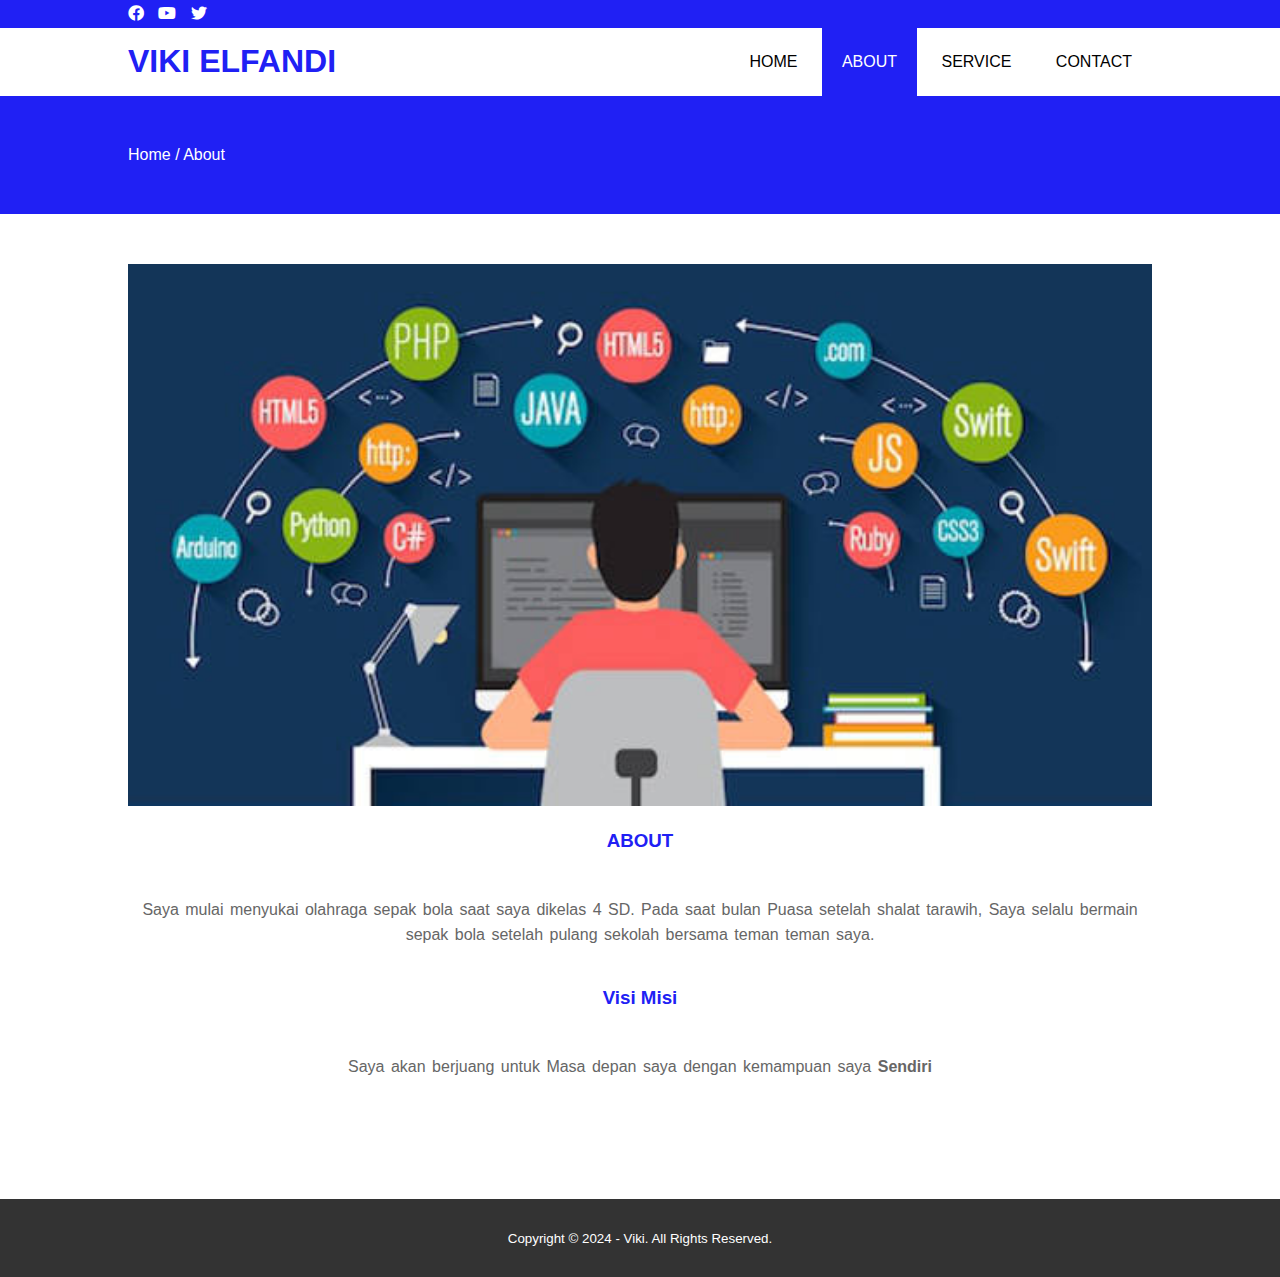
<file: about.html>
<!DOCTYPE html>
<html>
<head>
	<meta charset="utf-8">
	<meta name="viewport" content="width=device-width, initial-scale=1">
	<title>VIKI ELFANDI</title>
	<link rel="stylesheet" type="text/css" href="css/style.css">
	<link rel="stylesheet" type="text/css" href="https://cdnjs.cloudflare.com/ajax/libs/font-awesome/5.13.0/css/all.min.css">
	<script src="https://code.jquery.com/jquery-3.5.1.min.js" integrity="sha256-9/aliU8dGd2tb6OSsuzixeV4y/faTqgFtohetphbbj0=" crossorigin="anonymous"></script>
</head>
<body>
	<!-- loader -->
	<div class="bg-loader">
		<div class="loader"></div>
	</div>

	<!-- header -->
	<div class="medsos">
		<div class="container">
			<ul>
				<li><a href="#"><i class="fab fa-facebook"></i></a></li>
				<li><a href="#"><i class="fab fa-youtube"></i></a></li>
				<li><a href="#"><i class="fab fa-twitter"></i></a></li>
			</ul>
		</div>
	</div>
	<header>
		<div class="container">
			<h1><a href="index.html">VIKI ELFANDI</a></h1>
			<ul>
				<li><a href="index.html">HOME</a></li>
				<li class="active"><a href="about.html">ABOUT</a></li>
				<li><a href="service.html">SERVICE</a></li>
				<li><a href="contact.html">CONTACT</a></li>
			</ul>
		</div>
	</header>

	<!-- label -->
	<section class="label">
		<div class="container">
			<p>Home / About</p>
		</div>
	</section>

	<!-- about -->
	<section class="about">
		<div class="container">
			<img src="vikifoto2.jpg" width="100%">
			<h3>ABOUT</h3>
			<p>Saya mulai menyukai olahraga sepak bola saat saya dikelas 4 SD. Pada saat bulan Puasa setelah shalat tarawih, Saya selalu bermain sepak bola setelah pulang sekolah bersama teman teman saya.</p>
			<h3>Visi Misi</h3>
			<p>Saya akan berjuang untuk Masa depan saya dengan kemampuan saya <strong>Sendiri</strong></p>
		</div>
	</section>

	<!-- footer -->
	<footer>
		<div class="container">
			<small>Copyright &copy; 2024 - Viki. All Rights Reserved.</small>
		</div>
	</footer>


	<script type="text/javascript">
		$(document).ready(function(){
			$(".bg-loader").hide();
		})
	</script>
</body>
</html>
</file>
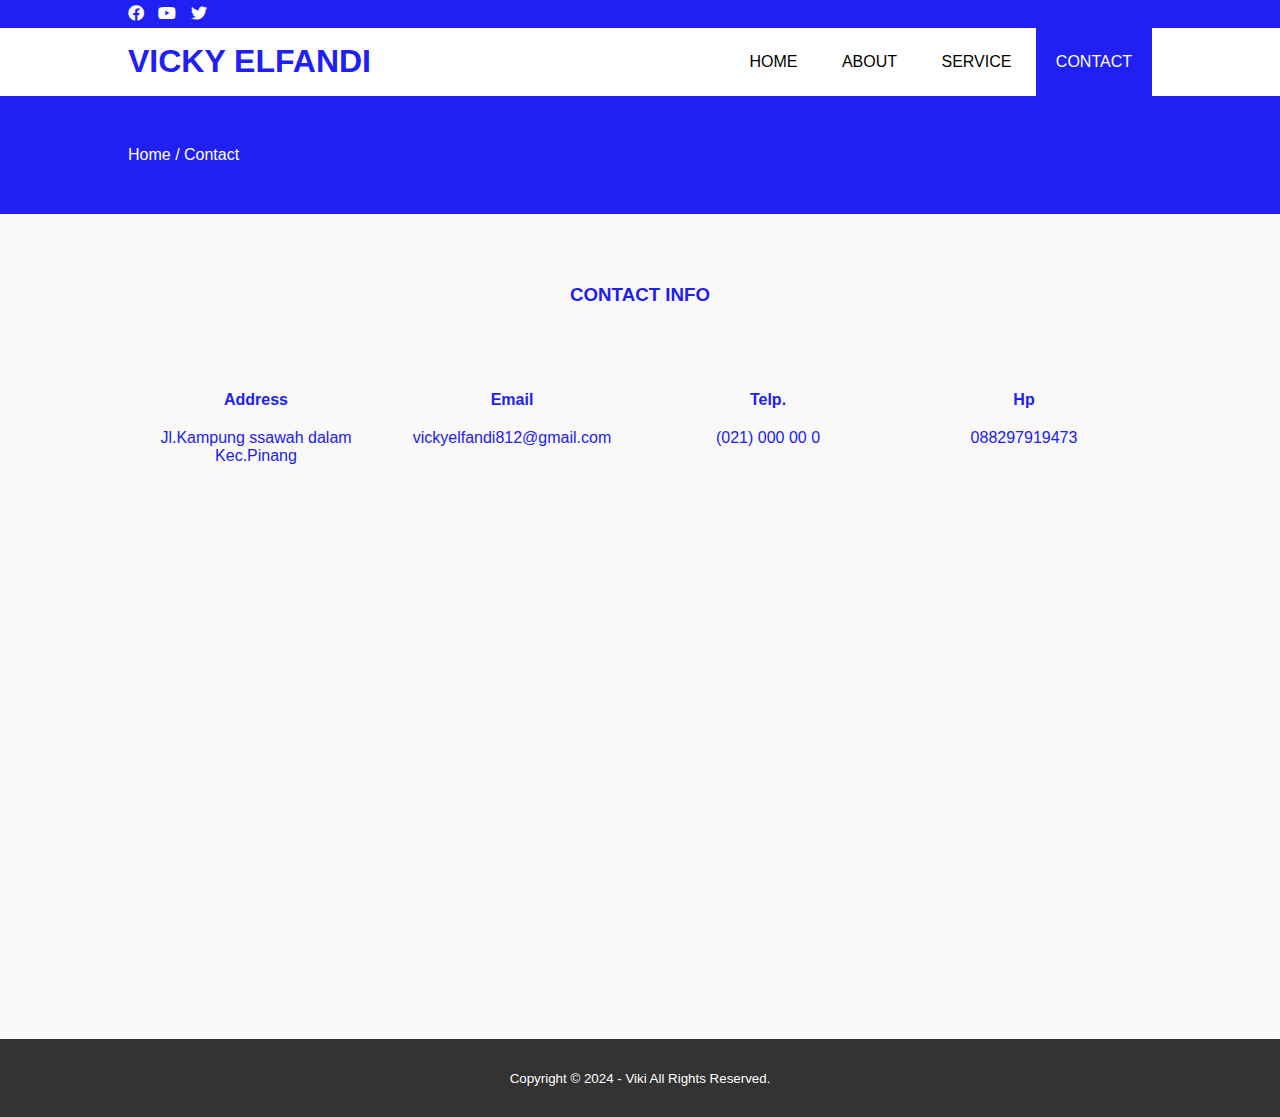
<file: contact.html>
<!DOCTYPE html>
<html>
<head>
	<meta charset="utf-8">
	<meta name="viewport" content="width=device-width, initial-scale=1">
	<title>VICKY ELFANDI</title>
	<link rel="stylesheet" type="text/css" href="css/style.css">
	<link rel="stylesheet" type="text/css" href="https://cdnjs.cloudflare.com/ajax/libs/font-awesome/5.13.0/css/all.min.css">
	<script src="https://code.jquery.com/jquery-3.5.1.min.js" integrity="sha256-9/aliU8dGd2tb6OSsuzixeV4y/faTqgFtohetphbbj0=" crossorigin="anonymous"></script>
</head>
<body>
	<!-- loader -->
	<div class="bg-loader">
		<div class="loader"></div>
	</div>

	<!-- header -->
	<div class="medsos">
		<div class="container">
			<ul>
				<li><a href="#"><i class="fab fa-facebook"></i></a></li>
				<li><a href="#"><i class="fab fa-youtube"></i></a></li>
				<li><a href="#"><i class="fab fa-twitter"></i></a></li>
			</ul>
		</div>
	</div>
	<header>
		<div class="container">
			<h1><a href="index.html">VICKY ELFANDI</a></h1>
			<ul>
				<li><a href="index.html">HOME</a></li>
				<li><a href="about.html">ABOUT</a></li>
				<li><a href="service.html">SERVICE</a></li>
				<li class="active"><a href="contact.html">CONTACT</a></li>
			</ul>
		</div>
	</header>

	<!-- label -->
	<section class="label">
		<div class="container">
			<p>Home / Contact</p>
		</div>
	</section>

	<!-- service -->
	<section class="service">
		<div class="container">
			<h3>CONTACT INFO</h3>
			<div class="box">
				<div class="col-4">
					<h4>Address</h4>
					<p>Jl.Kampung ssawah dalam Kec.Pinang</p>
				</div>
				<div class="col-4">
					<h4>Email</h4>
					<p>vickyelfandi812@gmail.com</p>
				</div>
				<div class="col-4">
					<h4>Telp.</h4>
					<p>(021) 000 00 0</p>
				</div>
				<div class="col-4">
					<h4>Hp</h4>
					<p>088297919473</p>
				</div>
			</div>
			<iframe src="https://www.google.com/maps/embed?pb=!1m16!1m12!1m3!1d3966.3635021581904!2d106.64381982355424!3d-6.2157006608778715!2m3!1f0!2f0!3f0!3m2!1i1024!2i768!4f13.1!2m1!1sJl.%20Kp.%20Sawah%20Dalam%20Utara%2CTangerang%2C%20Banten!5e0!3m2!1sid!2sid!4v1731555879851!5m2!1sid!2sid" width="600" height="450" style="border:0;" allowfullscreen="" loading="lazy" referrerpolicy="no-referrer-when-downgrade"></iframe>
		</div>
	</section>

	<!-- footer -->
	<footer>
		<div class="container">
			<small>Copyright &copy; 2024 - Viki All Rights Reserved.</small>
		</div>
	</footer>


	<script type="text/javascript">
		$(document).ready(function(){
			$(".bg-loader").hide();
		})
	</script>
</body>
</html>
</file>
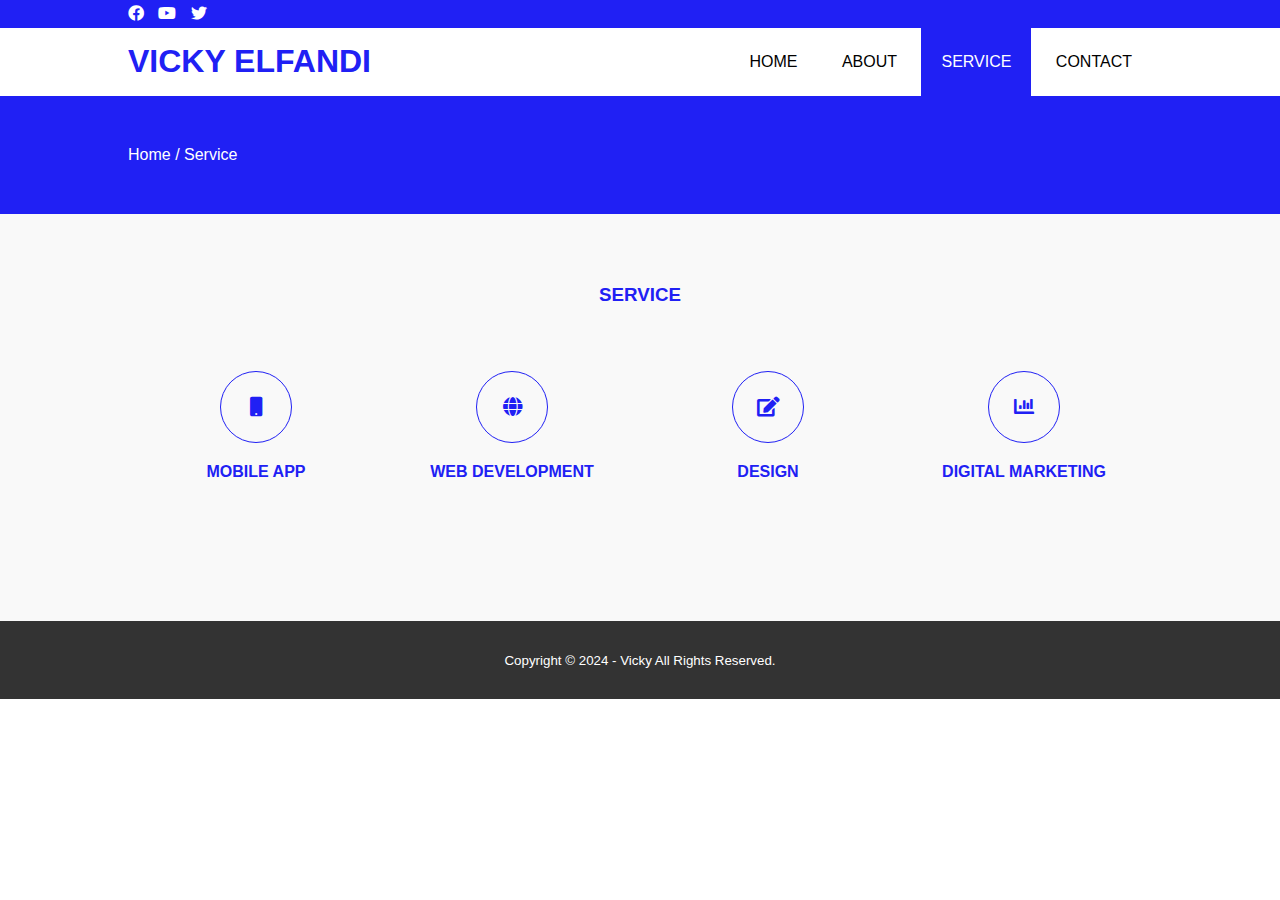
<file: service.html>
<!DOCTYPE html>
<html>
<head>
	<meta charset="utf-8">
	<meta name="viewport" content="width=device-width, initial-scale=1">
	<title>VICKY ELFANDI</title>
	<link rel="stylesheet" type="text/css" href="css/style.css">
	<link rel="stylesheet" type="text/css" href="https://cdnjs.cloudflare.com/ajax/libs/font-awesome/5.13.0/css/all.min.css">
	<script src="https://code.jquery.com/jquery-3.5.1.min.js" integrity="sha256-9/aliU8dGd2tb6OSsuzixeV4y/faTqgFtohetphbbj0=" crossorigin="anonymous"></script>
</head>
<body>
	<!-- loader -->
	<div class="bg-loader">
		<div class="loader"></div>
	</div>

	<!-- header -->
	<div class="medsos">
		<div class="container">
			<ul>
				<li><a href="#"><i class="fab fa-facebook"></i></a></li>
				<li><a href="#"><i class="fab fa-youtube"></i></a></li>
				<li><a href="#"><i class="fab fa-twitter"></i></a></li>
			</ul>
		</div>
	</div>
	<header>
		<div class="container">
			<h1><a href="index.html">VICKY ELFANDI</a></h1>
			<ul>
				<li><a href="index.html">HOME</a></li>
				<li><a href="about.html">ABOUT</a></li>
				<li class="active"><a href="service.html">SERVICE</a></li>
				<li><a href="contact.html">CONTACT</a></li>
			</ul>
		</div>
	</header>

	<!-- label -->
	<section class="label">
		<div class="container">
			<p>Home / Service</p>
		</div>
	</section>

	<!-- service -->
	<section class="service">
		<div class="container">
			<h3>SERVICE</h3>
			<div class="box">
				<div class="col-4">
					<div class="icon"><i class="fas fa-mobile"></i></div>
					<h4>MOBILE APP</h4>
				</div>
				<div class="col-4">
					<div class="icon"><i class="fas fa-globe"></i></div>
					<h4>WEB DEVELOPMENT</h4>
				</div>
				<div class="col-4">
					<div class="icon"><i class="fas fa-edit"></i></div>
					<h4>DESIGN</h4>
				</div>
				<div class="col-4">
					<div class="icon"><i class="fas fa-chart-bar"></i></div>
					<h4>DIGITAL MARKETING</h4>
				</div>
			</div>
		</div>
	</section>

	<!-- footer -->
	<footer>
		<div class="container">
			<small>Copyright &copy; 2024 - Vicky All Rights Reserved.</small>
		</div>
	</footer>


	<script type="text/javascript">
		$(document).ready(function(){
			$(".bg-loader").hide();
		})
	</script>
</body>
</html>
</file>
<file: css/style.css>
* {
	padding:0;
	margin:0;
	font-family: sans-serif;
}
a {
	color: inherit;
	text-decoration: none;
}
.medsos {
	padding:5px 0;
	background-color: rgb(32, 32, 244);
}
.medsos ul li {
	display: inline-block;
	color: #fff;
	margin-right: 10px;
}
.container {
	width:80%;
	margin:0 auto;
}
.container:after {
	content:'';
	display: block;
	clear: both;
}
header h1 {
	float: left;
	padding:15px 0;
	color:  rgb(32, 32, 244);
}
header ul {
	float: right;
}
header ul li {
	display: inline-block;
}
header ul li a {
	padding:25px 20px;
	display: inline-block;
}
header ul li a:hover {
	background-color: rgb(32, 32, 244);
	color: #fff;
}
.active {
	background-color: rgb(32, 32, 244);
	color: #fff;
}
.banner {
	height: 60vh;
	background-image: url('../img/images.jpg');
	background-size: cover;
	position: relative;
	display: flex;
	justify-content: center;
	align-items: center;
}
.banner:after {
	content:'';
	display: block;
	position: absolute;
	top: 0;
	left: 0;
	right: 0;
	bottom: 0;
	background-color:  rgba(68, 76, 143, 0.6);
	;
}
.banner h2 {
	color: #fff;
	z-index: 1;
	padding: 20px 25px;
	border:3px solid #fff;
}
section {
	padding:50px 0;
}
section h3 {
	text-align: center;
	padding:20px 0;
	color: rgb(32, 32, 244);
	margin-bottom: 25px;
}
.about,
.service {
	padding-bottom: 100px;
}
.about p {
	color: #666;
	word-spacing: 2px;
	line-height: 25px;
	margin-bottom: 20px;
	text-align: center;
}
.service {
	background-color: #f9f9f9;
}
.box {
	color: rgb(32, 32, 244);
}
.box:after {
	content: '';
	display: block;
	clear: both;
}
.box .col-4 {
	width:25%;
	padding:20px;
	box-sizing: border-box;
	text-align: center;
	float: left;
}
.icon {
	width:70px;
	height:70px;
	border:1px solid;
	border-radius: 50%;
	text-align: center;
	line-height: 70px;
	font-size: 20px;
	margin:0 auto;
}
.box .col-4 h4 {
	margin:20px 0;
}
footer {
	padding:30px 0;
	background-color: #333;
	color: #fff;
	text-align: center;
}
.bg-loader {
	background-color: #eee;
	position: fixed;
	top: 0;
	left: 0;
	right: 0;
	bottom: 0;
	z-index: 9999;
	display: flex;
	justify-content: center;
	align-items: center;
}
.bg-loader .loader {
	width:100px;
	height: 100px;
	border:3px solid #fff;
	border-radius: 50%;
	border-top-color: rgb(32, 32, 244);
	border-right-color: rgb(32, 32, 244);
	border-bottom-color: rgb(32, 32, 244);
	animation: puterin .8s linear infinite;
}
.label {
	background-color: rgb(32, 32, 244);
	color: #fff;
}
@keyframes puterin {
	100% {
		transform: rotate(360deg);
	}
}
@media screen and (max-width: 768px){
	.container {
		width:90%;
	}
	header h1 {
		text-align: center;
		float: none;
	}
	header ul {
		text-align: center;
		float: none;
	}
	.box .col-4 {
		width:100%;
		float: none;
		margin-bottom: 20px;
	}
}
</file>
